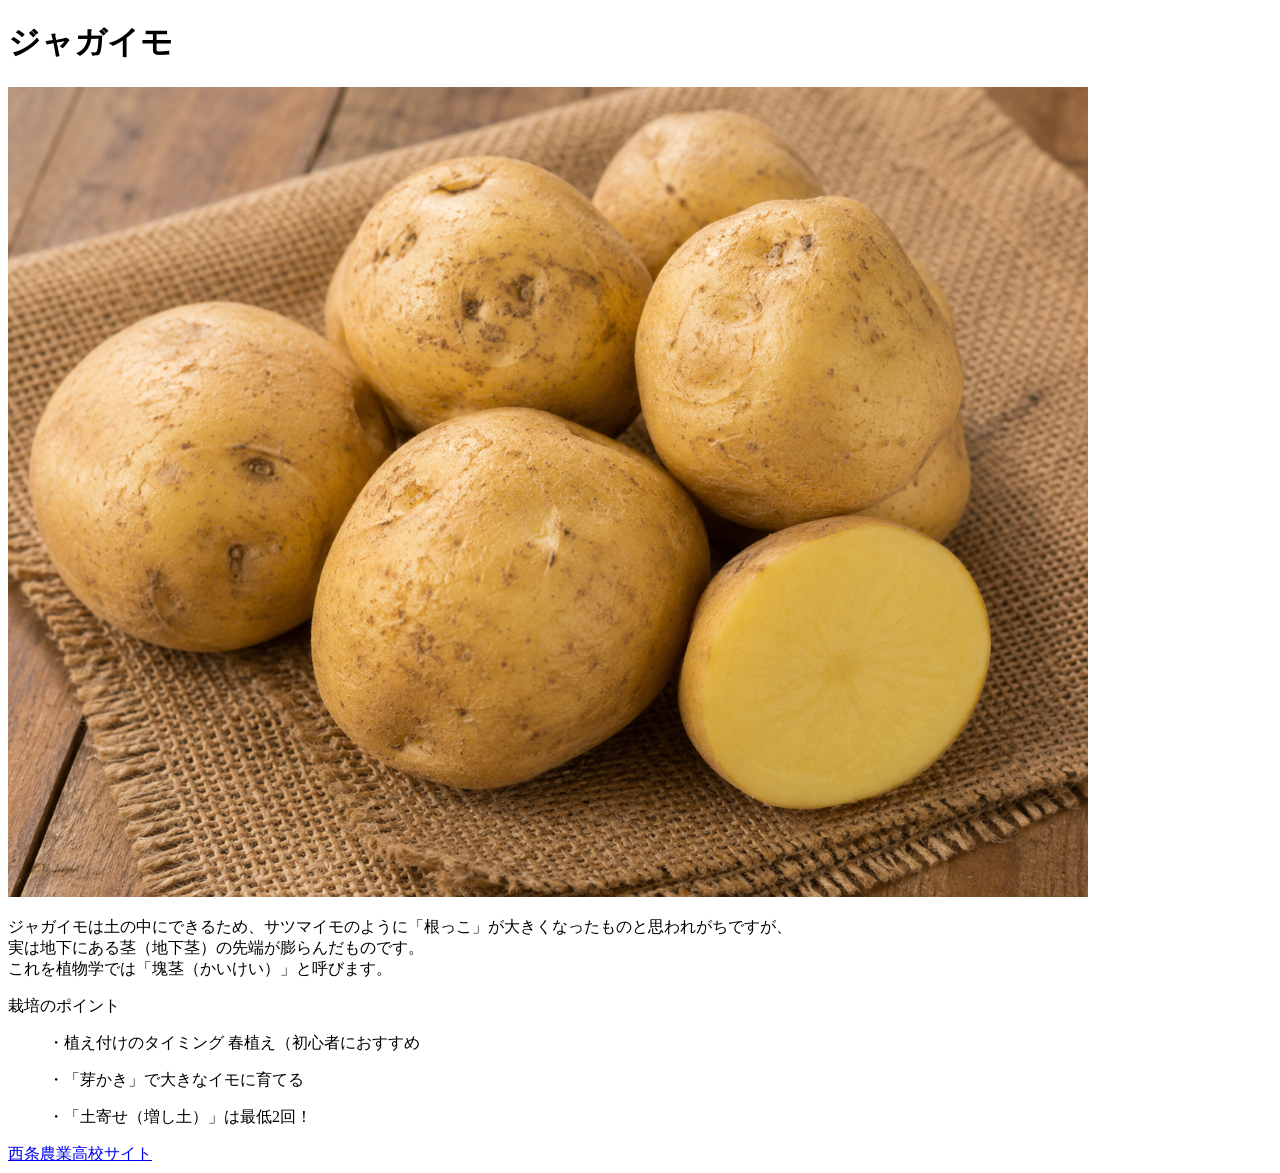
<file: index.html>
<!DOCTYPE html>
<html lang="jp">
<head>
    <meta charset="UTF-8">
    <meta name="viewport" content="width=device-width, initial-scale=1.0">
    <title>私が育てたい作物</title>
</head>
<body>

    <h1>ジャガイモ</h1>
    <img src="素朴なポテトの静物写真.png" alt="ジャガイモの画像">
    <p>ジャガイモは土の中にできるため、サツマイモのように「根っこ」が大きくなったものと思われがちですが、<br>実は地下にある茎（地下茎）の先端が膨らんだものです。<br>これを植物学では「塊茎（かいけい）」と呼びます。</p>
    <p>栽培のポイント</p>
    <ul>・植え付けのタイミング 春植え（初心者におすすめ </ul>
    <ul>・「芽かき」で大きなイモに育てる</ul>
    <ul>・「土寄せ（増し土）」は最低2回！</ul>
    <a href="https://ehm-saijo-ah.esnet.ed.jp/">西条農業高校サイト</a>
    
</body>
</html>
</file>
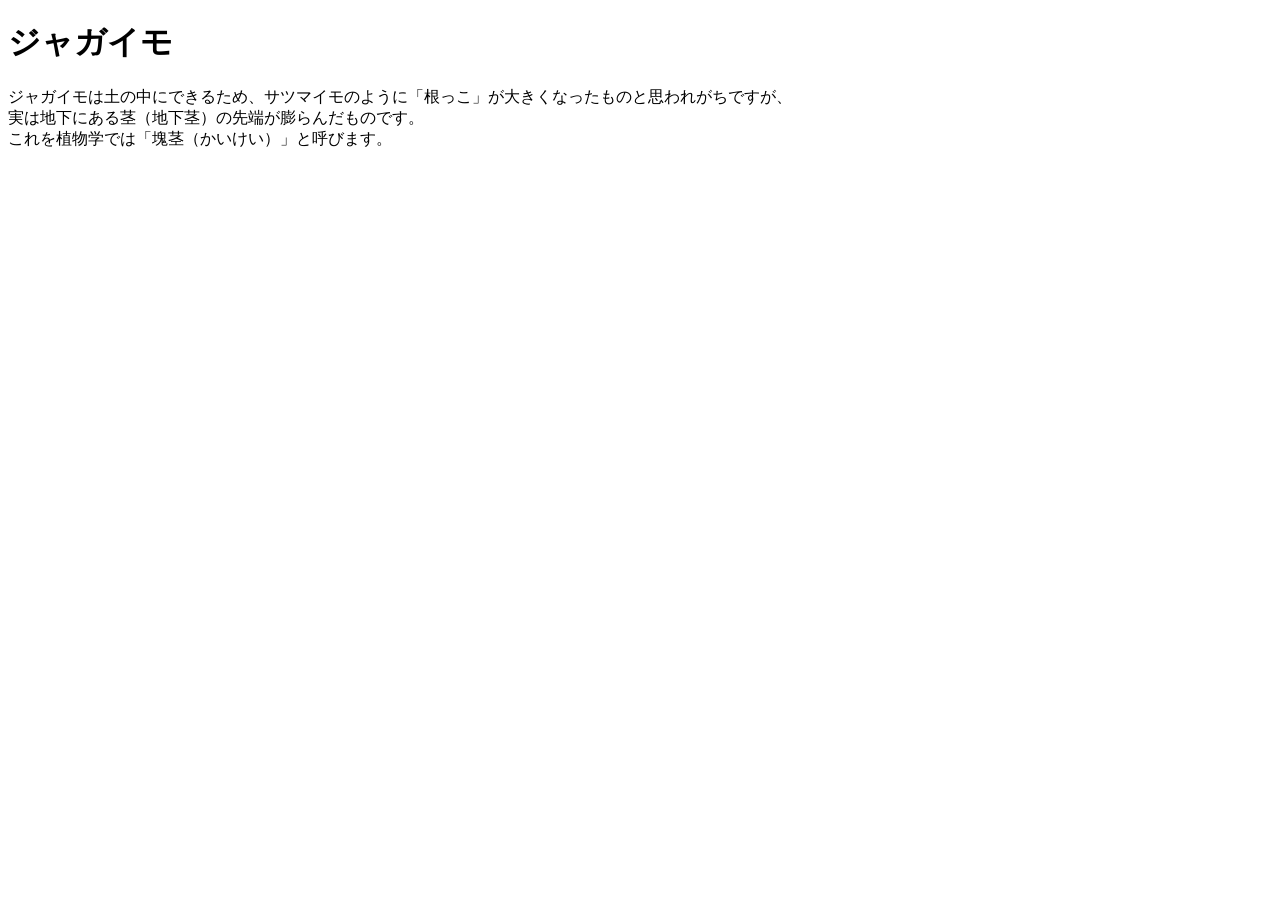
<file: index (2).html>
<!DOCTYPE html>
<html lang="jp">
<head>
    <meta charset="UTF-8">
    <meta name="viewport" content="width=device-width, initial-scale=1.0">
    <title>私が育てたい作物</title>
</head>
<body>

    <h1>ジャガイモ</h1>
    <p>ジャガイモは土の中にできるため、サツマイモのように「根っこ」が大きくなったものと思われがちですが、<br>実は地下にある茎（地下茎）の先端が膨らんだものです。<br>これを植物学では「塊茎（かいけい）」と呼びます。</p>
    
    
</body>
</html>
</file>
